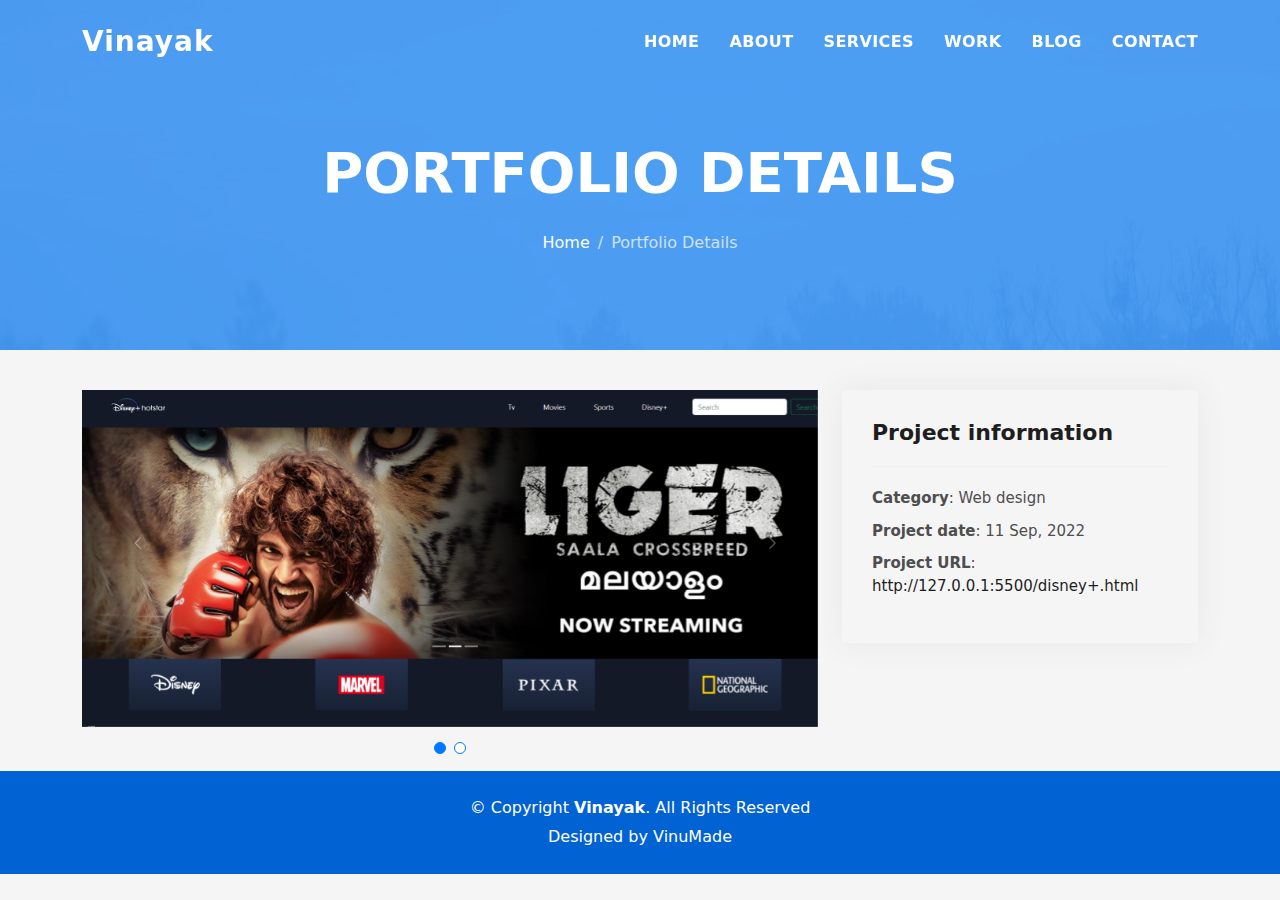
<file: Vinayak personal website/portfolio-details.html>
<!DOCTYPE html>
<html lang="en">

<head>
  <meta charset="utf-8">
  <meta content="width=device-width, initial-scale=1.0" name="viewport">

  <title>Vinayak</title>
  <meta content="" name="description">
  <meta content="" name="keywords">

  <!-- Favicons -->
  <link href="assets/img/favicon.png" rel="icon">
  <link href="assets/img/apple-touch-icon.png" rel="apple-touch-icon">

  <!-- Vendor CSS Files -->
  <link href="assets/vendor/bootstrap/css/bootstrap.min.css" rel="stylesheet">
  <link href="assets/vendor/bootstrap-icons/bootstrap-icons.css" rel="stylesheet">
  <link href="assets/vendor/glightbox/css/glightbox.min.css" rel="stylesheet">
  <link href="assets/vendor/swiper/swiper-bundle.min.css" rel="stylesheet">

  <!-- Template Main CSS File -->
  <link href="assets/css/style.css" rel="stylesheet">

  <!-- =======================================================
  * Template Name: DevFolio - v4.9.0
  * Template URL: https://bootstrapmade.com/devfolio-bootstrap-portfolio-html-template/
  * Author: BootstrapMade.com
  * License: https://bootstrapmade.com/license/
  ======================================================== -->
</head>

<body>

  <!-- ======= Header ======= -->
  <header id="header" class="fixed-top">
    <div class="container d-flex align-items-center justify-content-between">

      <h1 class="logo"><a href="index.html">Vinayak</a></h1>
      <!-- Uncomment below if you prefer to use an image logo -->
      <!-- <a href="index.html" class="logo"><img src="assets/img/logo.png" alt="" class="img-fluid"></a>-->

      <nav id="navbar" class="navbar">
        <ul>
          <li><a class="nav-link scrollto " href="#hero">Home</a></li>
          <li><a class="nav-link scrollto" href="#about">About</a></li>
          <li><a class="nav-link scrollto" href="#services">Services</a></li>
          <li><a class="nav-link scrollto " href="#work">Work</a></li>
          <li><a class="nav-link scrollto " href="#blog">Blog</a></li>
            
          </li>
          <li><a class="nav-link scrollto" href="#contact">Contact</a></li>
        </ul>
        <i class="bi bi-list mobile-nav-toggle"></i>
      </nav><!-- .navbar -->

    </div>
  </header><!-- End Header -->

  <div class="hero hero-single route bg-image" style="background-image: url(assets/img/overlay-bg.jpg)">
    <div class="overlay-mf"></div>
    <div class="hero-content display-table">
      <div class="table-cell">
        <div class="container">
          <h2 class="hero-title mb-4">Portfolio Details</h2>
          <ol class="breadcrumb d-flex justify-content-center">
            <li class="breadcrumb-item">
              <a href="#">Home</a>
            </li>
            <li class="breadcrumb-item active">Portfolio Details</li>
          </ol>
        </div>
      </div>
    </div>
  </div>

  <main id="main">

    <!-- ======= Portfolio Details Section ======= -->
    <section id="portfolio-details" class="portfolio-details">
      <div class="container">

        <div class="row gy-4">

          <div class="col-lg-8">
            <div class="portfolio-details-slider swiper">
              <div class="swiper-wrapper align-items-center">

                <div class="swiper-slide">
                  <img src="./assets/port/Screenshot 2022-10-11 201843.png" alt="">
                </div>

                <div class="swiper-slide">
                  <img src="./assets/port/Screenshot 2022-03-22 123104.png" alt="">
                </div>

            

              </div>
              <div class="swiper-pagination"></div>
            </div>
          </div>

          <div class="col-lg-4">
            <div class="portfolio-info">
              <h3>Project information</h3>
              <ul>
                <li><strong>Category</strong>: Web design</li>
              
                <li><strong>Project date</strong>: 11 Sep, 2022</li>
                <li><strong>Project URL</strong>: <a href="#">http://127.0.0.1:5500/disney+.html</a></li>
              </ul>
            </div>
            <div class="portfolio-description">
              <h2></h2>
              <p>
                
              </p>
            </div>
          </div>

        </div>

      </div>
    </section><!-- End Portfolio Details Section -->

  </main><!-- End #main -->

  <!-- ======= Footer ======= -->
  <footer>
    <div class="container">
      <div class="row">
        <div class="col-sm-12">
          <div class="copyright-box">
            <p class="copyright">&copy; Copyright <strong>Vinayak</strong>. All Rights Reserved</p>
            <div class="credits">
              <!--
              All the links in the footer should remain intact.
              You can delete the links only if you purchased the pro version.
              Licensing information: https://bootstrapmade.com/license/
              Purchase the pro version with working PHP/AJAX contact form: https://bootstrapmade.com/buy/?theme=DevFolio
            -->
              Designed by <a href="https://bootstrapmade.com/">VinuMade</a>
            </div>
          </div>
        </div>
      </div>
    </div>
  </footer><!-- End  Footer -->

  <div id="preloader"></div>
  <a href="#" class="back-to-top d-flex align-items-center justify-content-center"><i class="bi bi-arrow-up-short"></i></a>

  <!-- Vendor JS Files -->
  <script src="assets/vendor/purecounter/purecounter_vanilla.js"></script>
  <script src="assets/vendor/bootstrap/js/bootstrap.bundle.min.js"></script>
  <script src="assets/vendor/glightbox/js/glightbox.min.js"></script>
  <script src="assets/vendor/swiper/swiper-bundle.min.js"></script>
  <script src="assets/vendor/typed.js/typed.min.js"></script>
  <script src="assets/vendor/php-email-form/validate.js"></script>

  <!-- Template Main JS File -->
  <script src="assets/js/main.js"></script>

</body>

</html>
</file>
<file: Vinayak personal website/assets/css/style.css>
/**
* Template Name: DevFolio - v4.9.0
* Template URL: https://bootstrapmade.com/devfolio-bootstrap-portfolio-html-template/
* Author: BootstrapMade.com
* License: https://bootstrapmade.com/license/
*/

/*--------------------------------------------------------------
# General
--------------------------------------------------------------*/
body {
  background-color: #f5f5f5;
  color: #4e4e4e;
}

h1,
h2,
h3,
h4,
h5,
h6 {
  color: #1e1e1e;
}

a {
  color: #1e1e1e;
  text-decoration: none;
  transition: all 0.5s ease-in-out;
}

a:hover {
  color: #0078ff;
  text-decoration: none;
  transition: all 0.5s ease-in-out;
}

.p-r {
  position: relative;
}

.color-a {
  text-decoration: none;
  color: #0078ff;
}

.color-d {
  color: #f5f5f5;
}

.color-text-a {
  text-decoration: none;
  color: #4e4e4e;
}

.box-shadow,
.card-blog,
.work-box,
.service-box,
.paralax-mf {
  box-shadow: 0 13px 8px -10px rgba(0, 0, 0, 0.1);
}

.box-shadow-a,
.button:hover {
  text-decoration: none;
  box-shadow: 0 0 0 4px #cde1f8;
}

.display-5 {
  font-size: 2.5rem;
  font-weight: 300;
  line-height: 1.1;
}

.display-6 {
  font-size: 2rem;
  font-weight: 300;
  line-height: 1.1;
}

.avatar {
  width: 32px;
  height: 32px;
  margin-right: 4px;
  overflow: hidden;
}

.bg-image {
  background-repeat: no-repeat;
  background-attachment: fixed;
  background-color: black;
  background-position: center center;
}

@media (max-width: 1024px) {
  .bg-image {
    background-attachment: scroll;
  }
}

.overlay-mf {
  background-color: #0078ff;
}

.overlay-mf {
  position: absolute;
  top: 0;
  left: 0px;
  padding: 0;
  height: 100%;
  width: 100%;
  opacity: 0.7;
}

.paralax-mf {
  position: relative;
  padding: 8rem 0;
}

.display-table {
  width: 100%;
  height: 100%;
  display: table;
}

.table-cell {
  display: table-cell;
  vertical-align: middle;
}

/*--/ Sections /--*/
.sect-4 {
  padding: 4rem 0;
}

.sect-pt4 {
  padding-top: 4rem;
}

.sect-mt4 {
  margin-top: 4rem;
}

/*--/ Title s /--*/
.title-s {
  font-weight: 600;
  color: #1e1e1e;
  font-size: 1.1rem;
}

/*--/ Title A /--*/
.title-box {
  margin-bottom: 4rem;
}

.title-a {
  text-decoration: none;
  font-size: 3rem;
  font-weight: bold;
  text-transform: uppercase;
}

.subtitle-a {
  text-decoration: none;
  color: #4e4e4e;
}

.line-mf {
  width: 40px;
  height: 5px;
  background-color: #0078ff;
  margin: 0 auto;
}

/*--/ Title Left /--*/
.title-box-2 {
  margin-bottom: 3rem;
}

.title-left {
  font-size: 2rem;
  position: relative;
}

.title-left:before {
  content: "";
  position: absolute;
  height: 3px;
  background-color: #0078ff;
  width: 100px;
  bottom: -12px;
}

/*------/ Box /------*/
.box-pl2 {
  padding-left: 2rem;
}

.box-shadow-full {
  padding: 3rem 1.25rem;
  position: relative;
  background-color: #fff;
  margin-bottom: 3rem;
  z-index: 2;
  box-shadow: 0 1px 1px 0 rgba(0, 0, 0, 0.06), 0 2px 5px 0 rgba(0, 0, 0, 0.2);
}

@media (min-width: 768px) {
  .box-shadow-full {
    padding: 3rem;
  }
}

/*------/ Socials /------*/
.socials {
  padding: 1.5rem 0;
}

.socials ul li {
  display: inline-block;
}

.socials .ico-circle {
  height: 40px;
  width: 40px;
  font-size: 1.2rem;
  border-radius: 50%;
  line-height: 1.6;
  margin: 0 15px 0 0;
  box-shadow: 0 0 0 3px #0078ff;
  transition: all 500ms ease;
}

.socials .ico-circle:hover {
  background-color: #0078ff;
  color: #fff;
  box-shadow: 0 0 0 3px #cde1f8;
  transition: all 500ms ease;
}

/*------/ Ul resect /------*/
.ul-resect,
.widget-tags ul,
.widget-sidebar .list-sidebar,
.box-comments .list-comments,
.blog-wrapper .post-meta ul,
.list-ico,
.socials ul {
  list-style: none;
  padding-left: 0;
  margin-bottom: 0;
}

.list-ico {
  line-height: 2;
}

.list-ico span {
  color: #0078ff;
  margin-right: 10px;
}

/*------/ Ico Circle /------*/
.ico-circle {
  height: 100px;
  width: 100px;
  font-size: 2rem;
  border-radius: 50%;
  line-height: 1.55;
  margin: 0 auto;
  text-align: center;
  box-shadow: 0 0 0 10px #0078ff;
  display: block;
}

/*------/ Owl Carousel /------*/
.owl-theme .owl-dots {
  text-align: center;
  margin-top: 18px;
}

.owl-theme .owl-dots .owl-dot {
  display: inline-block;
}

.owl-theme .owl-dots .owl-dot span {
  width: 18px;
  height: 7px;
  margin: 5px 5px;
  background: #cde1f8;
  border: 0px solid #cde1f8;
  display: block;
  transition: all 0.6s ease-in-out;
  cursor: pointer;
}

.owl-theme .owl-dots .owl-dot:hover span {
  background-color: #cde1f8;
}

.owl-theme .owl-dots .owl-dot.active span {
  background-color: #1B1B1B;
  width: 25px;
}

/*--/ Scrolltop s /--*/
.scrolltop-mf {
  position: relative;
  display: none;
}

.scrolltop-mf span {
  z-index: 999;
  position: fixed;
  width: 42px;
  height: 42px;
  background-color: #0078ff;
  opacity: 0.7;
  font-size: 1.6rem;
  line-height: 1.5;
  text-align: center;
  color: #fff;
  top: auto;
  left: auto;
  right: 30px;
  bottom: 50px;
  cursor: pointer;
  border-radius: 50%;
}

/*--------------------------------------------------------------
# Back to top button
--------------------------------------------------------------*/
.back-to-top {
  position: fixed;
  visibility: hidden;
  opacity: 0;
  right: 15px;
  bottom: 15px;
  z-index: 996;
  background: #0078ff;
  width: 40px;
  height: 40px;
  border-radius: 50px;
  transition: all 0.4s;
}

.back-to-top i {
  font-size: 28px;
  color: #fff;
  line-height: 0;
}

.back-to-top:hover {
  background: #298eff;
  color: #fff;
}

.back-to-top.active {
  visibility: visible;
  opacity: 1;
}

/*------/ Prelaoder /------*/
#preloader {
  position: fixed;
  top: 0;
  left: 0;
  right: 0;
  bottom: 0;
  z-index: 9999;
  overflow: hidden;
  background: #fff;
}

#preloader:before {
  content: "";
  position: fixed;
  top: calc(50% - 30px);
  left: calc(50% - 30px);
  border: 6px solid #f2f2f2;
  border-top: 6px solid #0078ff;
  border-radius: 50%;
  width: 60px;
  height: 60px;
  -webkit-animation: animate-preloader 1s linear infinite;
  animation: animate-preloader 1s linear infinite;
}

@-webkit-keyframes animate-preloader {
  0% {
    transform: rotate(0deg);
  }

  100% {
    transform: rotate(360deg);
  }
}

@keyframes animate-preloader {
  0% {
    transform: rotate(0deg);
  }

  100% {
    transform: rotate(360deg);
  }
}

/*------/ Button /------*/
.button {
  display: inline-block;
  padding: 0.3rem 0.6rem;
  text-align: center;
  vertical-align: middle;
  -webkit-user-select: none;
  -moz-user-select: none;
  user-select: none;
  font-size: 1rem;
  border-radius: 0.3rem;
  border: 1px solid transparent;
  transition: all 500ms ease;
  cursor: pointer;
}

.button:focus {
  outline: 0;
}

.button:hover {
  background-color: #0062d3;
  color: #fff;
  transition: all 500ms ease;
}

.button-a {
  text-decoration: none;
  background-color: #0078ff;
  color: #fff;
  border-color: #cde1f8;
}

.button-big {
  padding: 0.9rem 2.3rem;
  font-size: 1.2rem;
}

.button-rouded {
  border-radius: 5rem;
}

.btn-lg {
  padding: 0.5rem 1rem;
  font-size: 1.25rem;
  line-height: 1.5;
  border-radius: 0.3rem;
}

/*--------------------------------------------------------------
# Header
--------------------------------------------------------------*/
#header {
  transition: all 0.5s;
  z-index: 997;
  padding: 20px 0;
}

#header .logo {
  font-size: 28px;
  margin: 0;
  padding: 0;
  font-weight: 600;
  letter-spacing: 1px;
}

#header .logo a {
  color: #fff;
}

#header .logo img {
  max-height: 40px;
}

#header.header-scrolled {
  background: rgba(0, 0, 0, 0.9);
  padding: 12px 0;
}

/*--------------------------------------------------------------
# Navigation Menu
--------------------------------------------------------------*/
/**
* Desktop Navigation 
*/
.navbar {
  padding: 0;
}

.navbar ul {
  margin: 0;
  padding: 0;
  display: flex;
  list-style: none;
  align-items: center;
}

.navbar li {
  position: relative;
}

.navbar>ul>li {
  white-space: nowrap;
  padding: 10px 0 10px 30px;
}

.navbar a,
.navbar a:focus {
  display: flex;
  align-items: center;
  justify-content: space-between;
  color: #fff;
  font-size: 16px;
  font-weight: 600;
  padding: 0;
  white-space: nowrap;
  transition: 0.3s;
  letter-spacing: 0.4px;
  position: relative;
  text-transform: uppercase;
}

.navbar a i,
.navbar a:focus i {
  font-size: 12px;
  line-height: 0;
  margin-left: 5px;
}

.navbar>ul>li>a:before {
  content: "";
  position: absolute;
  width: 100%;
  height: 2px;
  bottom: -6px;
  left: 0;
  width: 0;
  background-color: #fff;
  visibility: hidden;
  transition: all 0.3s ease-in-out 0s;
}

.navbar a:hover:before,
.navbar li:hover>a:before,
.navbar .active:before {
  visibility: visible;
  width: 80%;
}

.navbar a:hover,
.navbar .active,
.navbar .active:focus,
.navbar li:hover>a {
  color: #fff;
}

.navbar .dropdown ul {
  display: block;
  position: absolute;
  left: 30px;
  top: calc(100% + 30px);
  margin: 0;
  padding: 10px 0;
  z-index: 99;
  opacity: 0;
  visibility: hidden;
  background: #fff;
  box-shadow: 0px 0px 30px rgba(127, 137, 161, 0.25);
  transition: 0.3s;
}

.navbar .dropdown ul li {
  min-width: 200px;
}

.navbar .dropdown ul a {
  padding: 10px 20px;
  font-size: 14px;
  text-transform: none;
  color: #4e4e4e;
}

.navbar .dropdown ul a i {
  font-size: 12px;
}

.navbar .dropdown ul a:hover,
.navbar .dropdown ul .active:hover,
.navbar .dropdown ul li:hover>a {
  color: #0078ff;
}

.navbar .dropdown:hover>ul {
  opacity: 1;
  top: 100%;
  visibility: visible;
}

.navbar .dropdown .dropdown ul {
  top: 0;
  left: calc(100% - 30px);
  visibility: hidden;
}

.navbar .dropdown .dropdown:hover>ul {
  opacity: 1;
  top: 0;
  left: 100%;
  visibility: visible;
}

@media (max-width: 1366px) {
  .navbar .dropdown .dropdown ul {
    left: -90%;
  }

  .navbar .dropdown .dropdown:hover>ul {
    left: -100%;
  }
}

/**
* Mobile Navigation 
*/
.mobile-nav-toggle {
  color: #fff;
  font-size: 28px;
  cursor: pointer;
  display: none;
  line-height: 0;
  transition: 0.5s;
}

@media (max-width: 991px) {
  .mobile-nav-toggle {
    display: block;
  }

  .navbar ul {
    display: none;
  }
}

.navbar-mobile {
  position: fixed;
  overflow: hidden;
  top: 0;
  right: 0;
  left: 0;
  bottom: 0;
  background: rgba(78, 78, 78, 0.9);
  transition: 0.3s;
  z-index: 999;
}

.navbar-mobile .mobile-nav-toggle {
  position: absolute;
  top: 15px;
  right: 15px;
}

.navbar-mobile ul {
  display: block;
  position: absolute;
  top: 55px;
  right: 15px;
  bottom: 15px;
  left: 15px;
  padding: 10px 0;
  background-color: #fff;
  overflow-y: auto;
  transition: 0.3s;
}

.navbar-mobile>ul>li {
  padding: 0;
}

.navbar-mobile a:hover:before,
.navbar-mobile li:hover>a:before,
.navbar-mobile .active:before {
  visibility: hidden;
}

.navbar-mobile a,
.navbar-mobile a:focus {
  padding: 10px 20px;
  font-size: 15px;
  color: #4e4e4e;
}

.navbar-mobile a:hover,
.navbar-mobile .active,
.navbar-mobile li:hover>a {
  color: #0078ff;
}

.navbar-mobile .getstarted,
.navbar-mobile .getstarted:focus {
  margin: 15px;
}

.navbar-mobile .dropdown ul {
  position: static;
  display: none;
  margin: 10px 20px;
  padding: 10px 0;
  z-index: 99;
  opacity: 1;
  visibility: visible;
  background: #fff;
  box-shadow: 0px 0px 30px rgba(127, 137, 161, 0.25);
}

.navbar-mobile .dropdown ul li {
  min-width: 200px;
}

.navbar-mobile .dropdown ul a {
  padding: 10px 20px;
}

.navbar-mobile .dropdown ul a i {
  font-size: 12px;
}

.navbar-mobile .dropdown ul a:hover,
.navbar-mobile .dropdown ul .active:hover,
.navbar-mobile .dropdown ul li:hover>a {
  color: #0078ff;
}

.navbar-mobile .dropdown>.dropdown-active {
  display: block;
}

/*--------------------------------------------------------------
# Hero Section
--------------------------------------------------------------*/
.hero {
  height: 100vh;
  position: relative;
  color: #fff;
}

.hero .hero-content {
  text-align: center;
  position: absolute;
}

.hero .overlay-itro {
  background-color: rgba(0, 0, 0, 0.6);
  position: absolute;
  top: 0;
  left: 0px;
  padding: 0;
  height: 100%;
  width: 100%;
  opacity: 0.9;
}

.hero .hero-title {
  color: #fff;
  font-weight: 600;
  font-size: 3rem;
}

@media (min-width: 768px) {
  .hero .hero-title {
    font-size: 4.5rem;
  }
}

.hero .hero-subtitle {
  font-size: 1.5rem;
  font-weight: 600;
}

@media (min-width: 768px) {
  .hero .hero-subtitle {
    font-size: 2.5rem;
  }
}

.hero .text-slider-items {
  display: none;
}

.hero-single {
  height: 350px;
}

.hero-single .hero-content {
  margin-top: 30px;
}

.hero-single .hero-title {
  text-transform: uppercase;
  font-size: 3rem;
}

@media (min-width: 768px) {
  .hero-single .hero-title {
    font-size: 3.5rem;
  }
}

.hero-single .breadcrumb {
  background-color: transparent;
  color: #0078ff;
}

.hero-single .breadcrumb .breadcrumb-item:before {
  color: #cde1f8;
}

.hero-single .breadcrumb .breadcrumb-item.active {
  color: #cde1f8;
}

.hero-single .breadcrumb a {
  color: #fff;
}

/*--------------------------------------------------------------
# About
--------------------------------------------------------------*/
.about-mf .box-shadow-full {
  padding-top: 4rem;
  padding-bottom: 4rem;
}

.about-mf .about-img {
  margin-bottom: 2rem;
}

.about-mf .about-img img {
  margin-left: 10px;
}

@media (min-width: 767px) {
  .about-mf .box-pl2 {
    margin-top: 3rem;
    padding-left: 0rem;
  }
}

.skill-mf span {
  color: #4e4e4e;
}

.skill-mf .progress {
  background-color: #cde1f8;
  margin: 0.5rem 0 1.2rem 0;
  border-radius: 0;
  height: 0.7rem;
}

.skill-mf .progress .progress-bar {
  height: 0.7rem;
  background-color: #0078ff;
}

/*--------------------------------------------------------------
# Services
--------------------------------------------------------------*/
.service-box {
  background-color: #fff;
  padding: 2.5rem 1.3rem;
  border-radius: 1rem;
  margin-bottom: 3rem;
  text-align: center;
}

.service-box:hover .ico-circle {
  transition: all 500ms ease;
  color: #fff;
  background-color: #0078ff;
  box-shadow: 0 0 0 10px #cde1f8;
}

.service-box .service-ico {
  margin-bottom: 1rem;
  color: #1e1e1e;
}

.service-box .ico-circle {
  transition: all 500ms ease;
  display: inline-flex;
  align-items: center;
  justify-content: center;
}

.service-box .ico-circle i {
  line-height: 0;
  font-size: 40px;
}

.service-box .s-title {
  font-size: 1.4rem;
  text-transform: uppercase;
  text-align: center;
  padding: 0.4rem 0;
}

.service-box .s-description {
  color: #4e4e4e;
}

/*--------------------------------------------------------------
# Counter
--------------------------------------------------------------*/
.counter-box {
  color: #fff;
  text-align: center;
}

@media (min-width: 577px) {
  .counter-box {
    margin-bottom: 1.8rem;
  }
}

.counter-ico {
  margin-bottom: 1rem;
}

.counter-ico .ico-circle {
  height: 60px;
  width: 60px;
  line-height: 1.5;
  box-shadow: 0 0 0 10px #cde1f8;
}

.counter-num .counter {
  font-size: 2rem;
  margin-bottom: 0;
}

/*--------------------------------------------------------------
# Portfolio
--------------------------------------------------------------*/
.work-box {
  margin-bottom: 3rem;
  -webkit-backface-visibility: hidden;
  backface-visibility: hidden;
  background-color: #fff;
}

.work-box:hover img {
  transform: scale(1.3);
}

.work-img {
  display: block;
  overflow: hidden;
}

.work-img img {
  transition: all 1s;
}

.work-content {
  padding: 2rem 3% 1rem 4%;
}

.work-content .w-more {
  color: #4e4e4e;
  font-size: 0.8rem;
}

.work-content .w-more .w-ctegory {
  color: #0078ff;
}

.work-content .w-like {
  font-size: 2.5rem;
  color: #0078ff;
  float: right;
}

.work-content .w-like a {
  color: #0078ff;
}

.work-content .w-like .num-like {
  font-size: 0.7rem;
}

.w-title {
  font-size: 1.2rem;
}

/*--------------------------------------------------------------
# Portfolio Details
--------------------------------------------------------------*/
.portfolio-details {
  padding-top: 40px;
}

.portfolio-details .portfolio-details-slider img {
  width: 100%;
}

.portfolio-details .portfolio-details-slider .swiper-pagination {
  margin-top: 20px;
  position: relative;
}

.portfolio-details .portfolio-details-slider .swiper-pagination .swiper-pagination-bullet {
  width: 12px;
  height: 12px;
  background-color: #fff;
  opacity: 1;
  border: 1px solid #0078ff;
}

.portfolio-details .portfolio-details-slider .swiper-pagination .swiper-pagination-bullet-active {
  background-color: #0078ff;
}

.portfolio-details .portfolio-info {
  padding: 30px;
  box-shadow: 0px 0 30px rgba(78, 78, 78, 0.08);
}

.portfolio-details .portfolio-info h3 {
  font-size: 22px;
  font-weight: 700;
  margin-bottom: 20px;
  padding-bottom: 20px;
  border-bottom: 1px solid #eee;
}

.portfolio-details .portfolio-info ul {
  list-style: none;
  padding: 0;
  font-size: 15px;
}

.portfolio-details .portfolio-info ul li+li {
  margin-top: 10px;
}

.portfolio-details .portfolio-description {
  padding-top: 30px;
}

.portfolio-details .portfolio-description h2 {
  font-size: 26px;
  font-weight: 700;
  margin-bottom: 20px;
}

.portfolio-details .portfolio-description p {
  padding: 0;
}

/*--------------------------------------------------------------
# Testimonials
--------------------------------------------------------------*/
.testimonial-box {
  color: #fff;
  text-align: center;
}

.testimonial-box .author-test {
  margin-top: 1rem;
}

.testimonial-box .author-test img {
  margin: 0 auto;
}

.testimonial-box .author {
  color: #fff;
  text-transform: uppercase;
  font-weight: 600;
  margin: 1rem 0;
  display: block;
  font-size: 1.4rem;
}

.testimonial-box .comit {
  font-size: 2rem;
  color: #0078ff;
  background-color: #fff;
  width: 52px;
  height: 52px;
  display: block;
  margin: 0 auto;
  border-radius: 50%;
  line-height: 1.6;
}

@media (min-width: 768px) {
  .testimonial-box .description {
    padding: 0 5rem;
  }
}

@media (min-width: 992px) {
  .testimonial-box .description {
    padding: 0 8rem;
  }
}

@media (min-width: 1200px) {
  .testimonial-box .description {
    padding: 0 13rem;
  }
}

.swiper-pagination {
  margin-top: 20px;
  position: relative;
}

.swiper-pagination .swiper-pagination-bullet {
  width: 12px;
  height: 12px;
  background-color: rgba(255, 255, 255, 0.4);
  opacity: 1;
}

.swiper-pagination .swiper-pagination-bullet-active {
  background-color: #fff;
}

/*--------------------------------------------------------------
# Contact
--------------------------------------------------------------*/
.footer-paralax {
  padding: 4rem 0 0 0;
}

.contact-mf {
  margin-top: 4rem;
}

@media (min-width: 767px) {
  .contact-mf .box-pl2 {
    margin-top: 3rem;
    padding-left: 0rem;
  }
}

.php-email-form .error-message {
  display: none;
  color: #fff;
  background: #ed3c0d;
  text-align: center;
  padding: 15px;
  font-weight: 600;
}

.php-email-form .sent-message {
  display: none;
  color: #fff;
  background: #18d26e;
  text-align: center;
  padding: 15px;
  font-weight: 600;
}

.php-email-form .loading {
  display: none;
  background: #fff;
  text-align: center;
  padding: 15px;
}

.php-email-form .loading:before {
  content: "";
  display: inline-block;
  border-radius: 50%;
  width: 24px;
  height: 24px;
  margin: 0 10px -6px 0;
  border: 3px solid #18d26e;
  border-top-color: #eee;
  -webkit-animation: animate-loading 1s linear infinite;
  animation: animate-loading 1s linear infinite;
}

.php-email-form input,
.php-email-form textarea {
  border-radius: 0;
  box-shadow: none;
  font-size: 14px;
}

.php-email-form input:focus,
.php-email-form textarea:focus {
  border-color: #0078ff;
}

.php-email-form input {
  padding: 10px 15px;
}

.php-email-form textarea {
  padding: 12px 15px;
  margin-bottom: 0;
}

.php-email-form button[type=submit] {
  background: #0078ff;
  border: 0;
  padding: 10px 24px;
  color: #fff;
  transition: 0.4s;
}

.php-email-form button[type=submit]:hover {
  background: #3393ff;
}

@-webkit-keyframes animate-loading {
  0% {
    transform: rotate(0deg);
  }

  100% {
    transform: rotate(360deg);
  }
}

@keyframes animate-loading {
  0% {
    transform: rotate(0deg);
  }

  100% {
    transform: rotate(360deg);
  }
}

/*--------------------------------------------------------------
# Blog
--------------------------------------------------------------*/
@media (min-width: 767px) {
  .card-blog {
    margin-bottom: 3rem;
  }
}

.card-blog .card-body {
  position: relative;
}

.card-blog .card-category-box {
  position: absolute;
  text-align: center;
  top: -16px;
  left: 15px;
  right: 15px;
  line-height: 25px;
  overflow: hidden;
}

.card-blog .card-category {
  display: inline-block;
  color: #fff;
  padding: 0 15px 5px;
  overflow: hidden;
  background-color: #0078ff;
  border-radius: 4px;
}

.card-blog .card-category .category {
  color: #fff;
  display: inline-block;
  text-transform: uppercase;
  font-size: 0.7rem;
  letter-spacing: 0.1px;
  margin-bottom: 0;
}

.card-blog .card-title {
  font-size: 1.3rem;
  margin-top: 0.6rem;
}

.card-blog .card-description {
  color: #4e4e4e;
}

.card-blog .post-author {
  display: inline-block;
}

.card-blog .post-date {
  color: #4e4e4e;
  display: inline-block;
  float: right;
}

/*--------------------------------------------------------------
# Blog Single
--------------------------------------------------------------*/
.post-box,
.form-comments,
.box-comments,
.widget-sidebar {
  padding: 2rem;
  background-color: #fff;
  margin-bottom: 3rem;
}

@media (min-width: 768px) {

  .post-box,
  .form-comments,
  .box-comments,
  .widget-sidebar {
    padding: 3rem;
  }
}

.blog-wrapper .article-title {
  font-size: 1.5rem;
}

@media (min-width: 768px) {
  .blog-wrapper .article-title {
    font-size: 1.9rem;
  }
}

.blog-wrapper .post-meta {
  margin: 1rem 0;
}

.blog-wrapper .post-meta ul {
  border-left: 4px solid #0078ff;
  margin-top: 1rem;
}

.blog-wrapper .post-meta ul li {
  display: inline-block;
  margin-left: 15px;
}

.blog-wrapper .post-meta ul a {
  color: #0078ff;
}

.blog-wrapper .post-meta ul span {
  color: #1e1e1e;
}

.blog-wrapper .blockquote {
  border-left: 4px solid #0078ff;
  padding: 18px;
  font-style: italic;
}

/*------/ Comments /------*/
.box-comments .list-comments li {
  padding-bottom: 40px;
}

.box-comments .list-comments .comment-avatar {
  display: table-cell;
  vertical-align: top;
}

.box-comments .list-comments .comment-avatar img {
  width: 80px;
  height: 80px;
}

.box-comments .list-comments .comment-author {
  font-size: 1.3rem;
}

@media (min-width: 768px) {
  .box-comments .list-comments .comment-author {
    font-size: 1.5rem;
  }
}

.box-comments .list-comments .comment-details {
  display: table-cell;
  vertical-align: top;
  padding-left: 25px;
}

.box-comments .list-comments a {
  color: #0078ff;
}

.box-comments .list-comments span {
  color: #1e1e1e;
  font-style: italic;
}

.box-comments .comment-children {
  margin-left: 40px;
}

/*------/ Sidebar /------*/
.widget-sidebar .sidebar-title {
  font-size: 1.6rem;
  font-weight: 600;
  border-left: 5px solid #0078ff;
  padding-left: 15px;
  text-transform: uppercase;
  margin-bottom: 1.5rem;
}

.widget-sidebar .list-sidebar li {
  position: relative;
  padding: 6px 0 6px 24px;
}

.widget-sidebar .list-sidebar li:before {
  position: absolute;
  content: "";
  width: 10px;
  height: 1px;
  left: 0;
  background-color: #0078ff;
  top: 20px;
}

.sidebar-search input {
  background-color: #fff;
  border-radius: 0;
  transition: all 0.5s ease-in-out;
}

.sidebar-search .btn-search {
  background-color: #0078ff;
  border-color: #0078ff;
  border-radius: 0;
  padding-left: 20px;
  padding-right: 20px;
}

.widget-tags ul li {
  display: inline-block;
  background-color: #0078ff;
  padding: 0.2rem 0.6rem;
  margin-bottom: 0.5rem;
  border-radius: 15px;
}

.widget-tags ul li a {
  color: #fff;
}

/*--------------------------------------------------------------
# Footer
--------------------------------------------------------------*/
footer {
  text-align: center;
  color: #fff;
  padding: 25px 0;
  background: #0062d3;
}

footer .copyright {
  margin-bottom: 0.3rem;
}

footer .credits {
  margin-bottom: 0;
}

footer .credits a {
  color: #fff;
}
</file>
